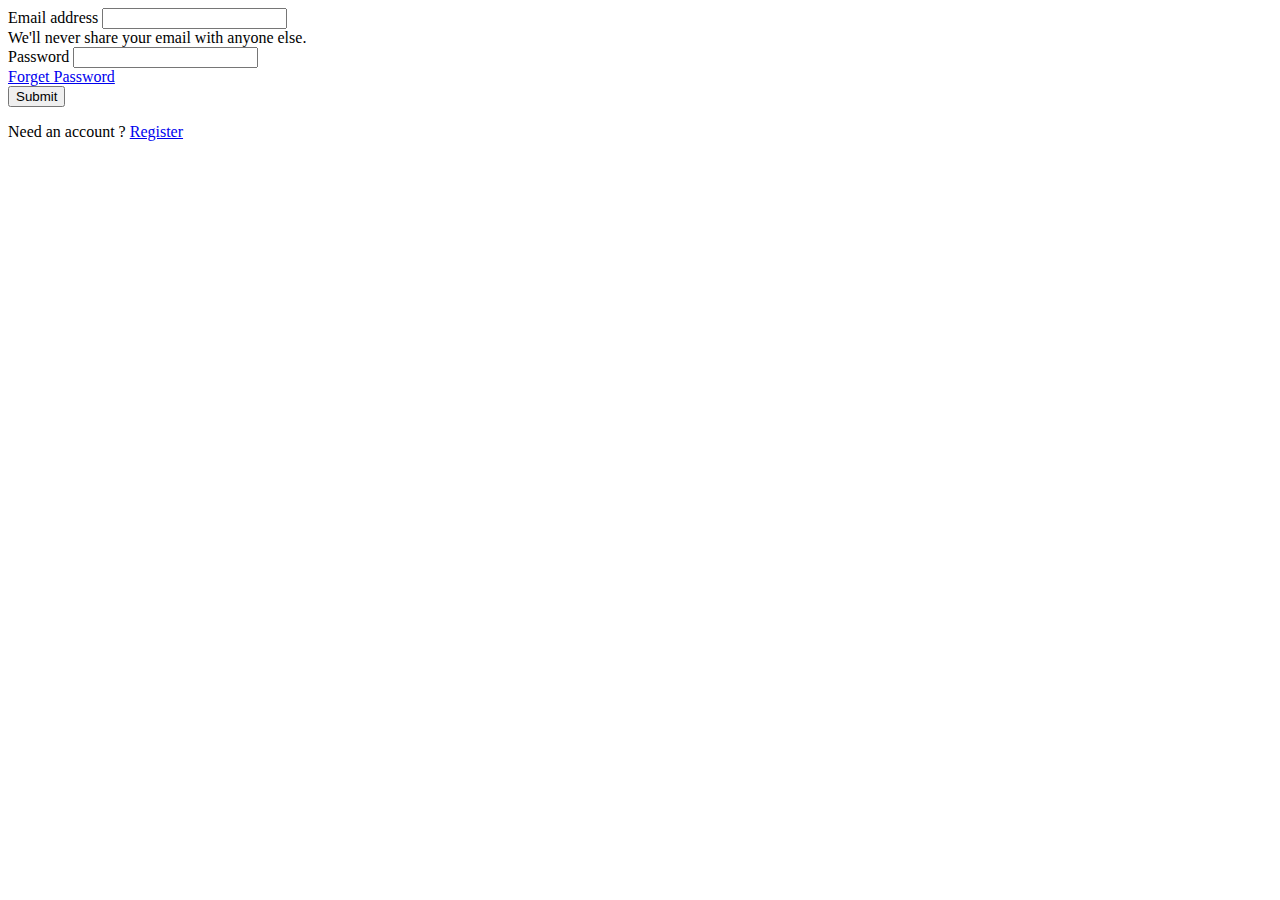
<file: login.html>
<!DOCTYPE html>
<html lang="en">

<head>
    <meta charset="UTF-8">
    <meta http-equiv="X-UA-Compatible" content="IE=edge">
    <meta name="viewport" content="width=device-width, initial-scale=1.0">
    <title>Document</title>

    <link href="https://cdn.jsdelivr.net/npm/bootstrap@5.1.3/dist/css/bootstrap.min.css" rel="stylesheet"
        integrity="sha384-1BmE4kWBq78iYhFldvKuhfTAU6auU8tT94WrHftjDbrCEXSU1oBoqyl2QvZ6jIW3" crossorigin="anonymous">

    <script src="https://cdn.jsdelivr.net/npm/bootstrap@5.1.3/dist/js/bootstrap.bundle.min.js"
        integrity="sha384-ka7Sk0Gln4gmtz2MlQnikT1wXgYsOg+OMhuP+IlRH9sENBO0LRn5q+8nbTov4+1p"
        crossorigin="anonymous"></script>
</head>

<body>
    <form class="container bg-secondary text-light m-4 p-5  rounded">
        <div class="mb-3">
            <label for="exampleInputEmail1" class="form-label">Email address</label>
            <input type="email" class="form-control" id="exampleInputEmail1" aria-describedby="emailHelp">
            <div id="emailHelp" class="form-text">We'll never share your email with anyone else.</div>
        </div>
        <div class="mb-3">
            <label for="exampleInputPassword1" class="form-label">Password</label>
            <input type="password" class="form-control" id="exampleInputPassword1">
        </div>
        <div class="mb-3">
            <a href="registration.html" class="text-decoration-none">Forget Password</a>
        </div>
        <button type="submit" class="btn btn-primary">Submit</button>

        <div class="mt-3">
            <p> Need an account ? <a href="registration.html" class="text-decoration-none">Register</a></p>
        </div>
    </form>



</body>

</html>
</file>
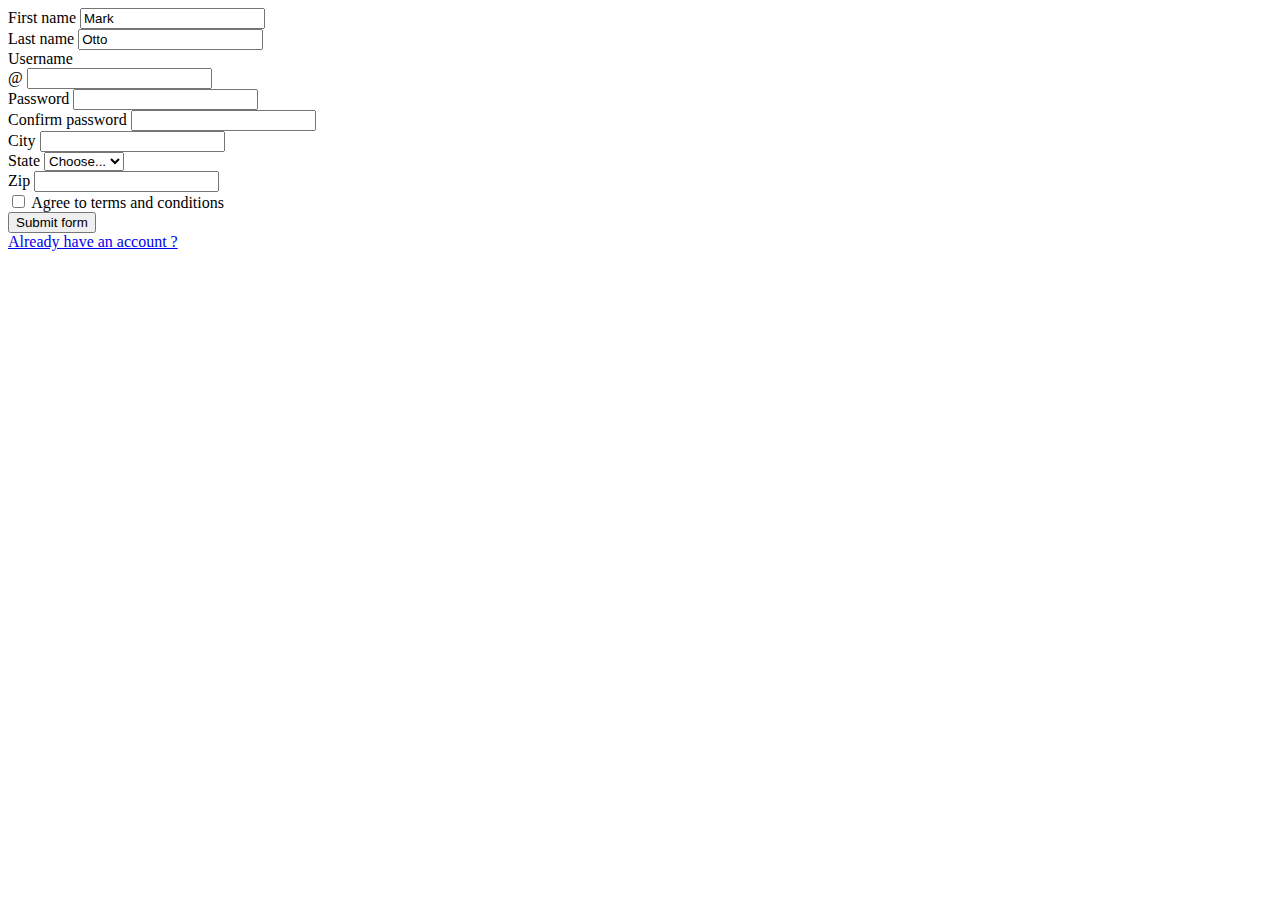
<file: registration.html>
<!DOCTYPE html>
<html lang="en">

<head>
    <meta charset="UTF-8">
    <meta http-equiv="X-UA-Compatible" content="IE=edge">
    <meta name="viewport" content="width=device-width, initial-scale=1.0">
    <title>Document</title>


    <link href="https://cdn.jsdelivr.net/npm/bootstrap@5.1.3/dist/css/bootstrap.min.css" rel="stylesheet"
        integrity="sha384-1BmE4kWBq78iYhFldvKuhfTAU6auU8tT94WrHftjDbrCEXSU1oBoqyl2QvZ6jIW3" crossorigin="anonymous">

    <script src="https://cdn.jsdelivr.net/npm/bootstrap@5.1.3/dist/js/bootstrap.bundle.min.js"
        integrity="sha384-ka7Sk0Gln4gmtz2MlQnikT1wXgYsOg+OMhuP+IlRH9sENBO0LRn5q+8nbTov4+1p"
        crossorigin="anonymous"></script>
</head>

<body>
    <div class=" d-flex justify-content-center  align-items-center bg-dark text-light m-5 h-auto rounded">


        <form class="row g-3 m-4 p-3 ">
            <div class="col-12">
                <label for="validationDefault01" class="form-label">First name</label>
                <input type="text" class="form-control" id="validationDefault01" value="Mark" required>
            </div>
            <div class="col-12">
                <label for="validationDefault02" class="form-label">Last name</label>
                <input type="text" class="form-control" id="validationDefault02" value="Otto" required>
            </div>
            <div class="col-12">
                <label for="validationDefaultUsername" class="form-label">Username</label>
                <div class="input-group">
                    <span class="input-group-text" id="inputGroupPrepend2">@</span>
                    <input type="text" class="form-control" id="validationDefaultUsername"
                        aria-describedby="inputGroupPrepend2" required>
                </div>
            </div>

            <div class="col-md-6">
                <label for="validationDefault03" class="form-label">Password</label>
                <input type="text" class="form-control" id="validationDefault03" required>
            </div>

            <div class="col-md-6">
                <label for="validationDefault03" class="form-label">Confirm password</label>
                <input type="text" class="form-control" id="validationDefault03" required>
            </div>

            <div class="col-md-6">
                <label for="validationDefault03" class="form-label">City</label>
                <input type="text" class="form-control" id="validationDefault03" required>
            </div>
            <div class="col-md-3">
                <label for="validationDefault04" class="form-label">State</label>
                <select class="form-select" id="validationDefault04" required>
                    <option selected disabled value="">Choose...</option>
                    <option>...</option>
                </select>
            </div>
            <div class="col-md-3">
                <label for="validationDefault05" class="form-label">Zip</label>
                <input type="text" class="form-control" id="validationDefault05" required>
            </div>
            <div class="col-12">
                <div class="form-check">
                    <input class="form-check-input" type="checkbox" value="" id="invalidCheck2" required>
                    <label class="form-check-label" for="invalidCheck2">
                        Agree to terms and conditions
                    </label>
                </div>
            </div>
            <div class="col-12">
                <button class="btn btn-primary" type="submit">Submit form</button>
            </div>
            <div class="mb-3">
                <a href="login.html" class="text-decoration-none">Already have an account ? </a> 
                 </div>
        </form>
    </div>
</body>

</html>
</file>
